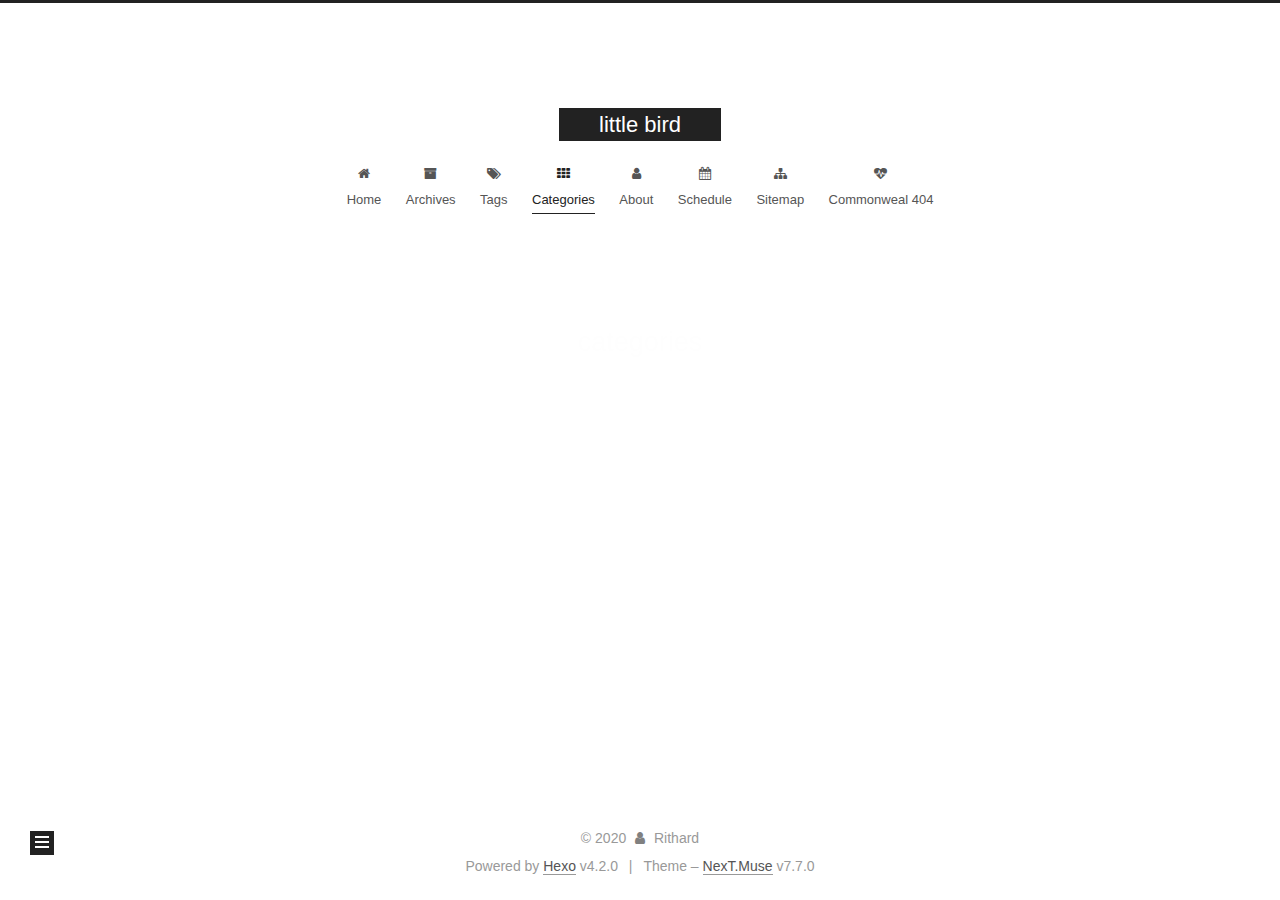
<file: categories/index.html>
<!DOCTYPE html>
<html lang="zh-Hans">
<head>
  <meta charset="UTF-8">
<meta name="viewport" content="width=device-width, initial-scale=1, maximum-scale=2">
<meta name="theme-color" content="#222">
<meta name="generator" content="Hexo 4.2.0">
  <link rel="apple-touch-icon" sizes="180x180" href="/images/apple-touch-icon-next.png">
  <link rel="icon" type="image/png" sizes="32x32" href="/images/favicon-32x32-next.png">
  <link rel="icon" type="image/png" sizes="16x16" href="/images/favicon-16x16-next.png">
  <link rel="mask-icon" href="/images/logo.svg" color="#222">

<link rel="stylesheet" href="/css/main.css">


<link rel="stylesheet" href="/lib/font-awesome/css/font-awesome.min.css">


<script id="hexo-configurations">
  var NexT = window.NexT || {};
  var CONFIG = {
    hostname: new URL('https://uinwz.github.io').hostname,
    root: '/',
    scheme: 'Muse',
    version: '7.7.0',
    exturl: false,
    sidebar: {"position":"left","display":"post","padding":18,"offset":12,"onmobile":false},
    copycode: {"enable":false,"show_result":false,"style":null},
    back2top: {"enable":true,"sidebar":false,"scrollpercent":false},
    bookmark: {"enable":false,"color":"#222","save":"auto"},
    fancybox: false,
    mediumzoom: false,
    lazyload: false,
    pangu: false,
    comments: {"style":"tabs","active":null,"storage":true,"lazyload":false,"nav":null},
    algolia: {
      appID: '',
      apiKey: '',
      indexName: '',
      hits: {"per_page":10},
      labels: {"input_placeholder":"Search for Posts","hits_empty":"We didn't find any results for the search: ${query}","hits_stats":"${hits} results found in ${time} ms"}
    },
    localsearch: {"enable":false,"trigger":"auto","top_n_per_article":1,"unescape":false,"preload":false},
    path: '',
    motion: {"enable":true,"async":false,"transition":{"post_block":"fadeIn","post_header":"slideDownIn","post_body":"slideDownIn","coll_header":"slideLeftIn","sidebar":"slideUpIn"}}
  };
</script>

  <meta property="og:type" content="website">
<meta property="og:title" content="categories">
<meta property="og:url" content="https://uinwz.github.io/categories/index.html">
<meta property="og:site_name" content="little bird">
<meta property="article:published_time" content="2020-01-03T11:21:32.000Z">
<meta property="article:modified_time" content="2020-01-03T11:21:32.878Z">
<meta property="article:author" content="Rithard">
<meta name="twitter:card" content="summary">

<link rel="canonical" href="https://uinwz.github.io/categories/">


<script id="page-configurations">
  // https://hexo.io/docs/variables.html
  CONFIG.page = {
    sidebar: "",
    isHome: false,
    isPost: false
  };
</script>

  <title>categories | little bird
  </title>
  






  <noscript>
  <style>
  .use-motion .brand,
  .use-motion .menu-item,
  .sidebar-inner,
  .use-motion .post-block,
  .use-motion .pagination,
  .use-motion .comments,
  .use-motion .post-header,
  .use-motion .post-body,
  .use-motion .collection-header { opacity: initial; }

  .use-motion .site-title,
  .use-motion .site-subtitle {
    opacity: initial;
    top: initial;
  }

  .use-motion .logo-line-before i { left: initial; }
  .use-motion .logo-line-after i { right: initial; }
  </style>
</noscript>

</head>

<body itemscope itemtype="http://schema.org/WebPage">
  <div class="container use-motion">
    <div class="headband"></div>

    <header class="header" itemscope itemtype="http://schema.org/WPHeader">
      <div class="header-inner"><div class="site-brand-container">
  <div class="site-meta">

    <div>
      <a href="/" class="brand" rel="start">
        <span class="logo-line-before"><i></i></span>
        <span class="site-title">little bird</span>
        <span class="logo-line-after"><i></i></span>
      </a>
    </div>
  </div>

  <div class="site-nav-toggle">
    <div class="toggle" aria-label="Toggle navigation bar">
      <span class="toggle-line toggle-line-first"></span>
      <span class="toggle-line toggle-line-middle"></span>
      <span class="toggle-line toggle-line-last"></span>
    </div>
  </div>
</div>


<nav class="site-nav">
  
  <ul id="menu" class="menu">
        <li class="menu-item menu-item-home">

    <a href="/" rel="section"><i class="fa fa-fw fa-home"></i>Home</a>

  </li>
        <li class="menu-item menu-item-archives">

    <a href="/archives/" rel="section"><i class="fa fa-fw fa-archive"></i>Archives</a>

  </li>
        <li class="menu-item menu-item-tags">

    <a href="/tags/" rel="section"><i class="fa fa-fw fa-tags"></i>Tags</a>

  </li>
        <li class="menu-item menu-item-categories">

    <a href="/categories/" rel="section"><i class="fa fa-fw fa-th"></i>Categories</a>

  </li>
        <li class="menu-item menu-item-about">

    <a href="/about/" rel="section"><i class="fa fa-fw fa-user"></i>About</a>

  </li>
        <li class="menu-item menu-item-schedule">

    <a href="/schedule/" rel="section"><i class="fa fa-fw fa-calendar"></i>Schedule</a>

  </li>
        <li class="menu-item menu-item-sitemap">

    <a href="/sitemap.xml" rel="section"><i class="fa fa-fw fa-sitemap"></i>Sitemap</a>

  </li>
        <li class="menu-item menu-item-commonweal">

    <a href="/404/" rel="section"><i class="fa fa-fw fa-heartbeat"></i>Commonweal 404</a>

  </li>
  </ul>

</nav>
</div>
    </header>

    
  <div class="back-to-top">
    <i class="fa fa-arrow-up"></i>
    <span>0%</span>
  </div>


    <main class="main">
      <div class="main-inner">
        <div class="content-wrap">
          
  
  

          <div class="content">
            

  <div class="posts-expand">
    
    
    
    <div class="post-block" lang="zh-Hans">
      <header class="post-header">

<h1 class="post-title" itemprop="name headline">categories
</h1>

<div class="post-meta">
  

</div>

</header>

      
      
      
      <div class="post-body">
          
      </div>
      
      
      
    </div>
    

    
    
    
  </div>


          </div>
          

<script>
  window.addEventListener('tabs:register', () => {
    let activeClass = CONFIG.comments.activeClass;
    if (CONFIG.comments.storage) {
      activeClass = localStorage.getItem('comments_active') || activeClass;
    }
    if (activeClass) {
      let activeTab = document.querySelector(`a[href="#comment-${activeClass}"]`);
      if (activeTab) {
        activeTab.click();
      }
    }
  });
  if (CONFIG.comments.storage) {
    window.addEventListener('tabs:click', event => {
      if (!event.target.matches('.tabs-comment .tab-content .tab-pane')) return;
      let commentClass = event.target.classList[1];
      localStorage.setItem('comments_active', commentClass);
    });
  }
</script>

        </div>
          
  
  <div class="toggle sidebar-toggle">
    <span class="toggle-line toggle-line-first"></span>
    <span class="toggle-line toggle-line-middle"></span>
    <span class="toggle-line toggle-line-last"></span>
  </div>

  <aside class="sidebar">
    <div class="sidebar-inner">

      <ul class="sidebar-nav motion-element">
        <li class="sidebar-nav-toc">
          Table of Contents
        </li>
        <li class="sidebar-nav-overview">
          Overview
        </li>
      </ul>

      <!--noindex-->
      <div class="post-toc-wrap sidebar-panel">
      </div>
      <!--/noindex-->

      <div class="site-overview-wrap sidebar-panel">
        <div class="site-author motion-element" itemprop="author" itemscope itemtype="http://schema.org/Person">
  <p class="site-author-name" itemprop="name">Rithard</p>
  <div class="site-description" itemprop="description"></div>
</div>
<div class="site-state-wrap motion-element">
  <nav class="site-state">
      <div class="site-state-item site-state-posts">
          <a href="/archives/">
        
          <span class="site-state-item-count">1</span>
          <span class="site-state-item-name">posts</span>
        </a>
      </div>
  </nav>
</div>
  <div class="links-of-author motion-element">
      <span class="links-of-author-item">
        <a href="https://github.com/yourname" title="GitHub → https:&#x2F;&#x2F;github.com&#x2F;yourname" rel="noopener" target="_blank"><i class="fa fa-fw fa-github"></i>GitHub</a>
      </span>
      <span class="links-of-author-item">
        <a href="mailto:yourname@gmail.com" title="E-Mail → mailto:yourname@gmail.com" rel="noopener" target="_blank"><i class="fa fa-fw fa-envelope"></i>E-Mail</a>
      </span>
      <span class="links-of-author-item">
        <a href="https://weibo.com/yourname" title="Weibo → https:&#x2F;&#x2F;weibo.com&#x2F;yourname" rel="noopener" target="_blank"><i class="fa fa-fw fa-weibo"></i>Weibo</a>
      </span>
      <span class="links-of-author-item">
        <a href="https://plus.google.com/yourname" title="Google → https:&#x2F;&#x2F;plus.google.com&#x2F;yourname" rel="noopener" target="_blank"><i class="fa fa-fw fa-google"></i>Google</a>
      </span>
      <span class="links-of-author-item">
        <a href="https://twitter.com/yourname" title="Twitter → https:&#x2F;&#x2F;twitter.com&#x2F;yourname" rel="noopener" target="_blank"><i class="fa fa-fw fa-twitter"></i>Twitter</a>
      </span>
      <span class="links-of-author-item">
        <a href="https://www.facebook.com/yourname" title="FB Page → https:&#x2F;&#x2F;www.facebook.com&#x2F;yourname" rel="noopener" target="_blank"><i class="fa fa-fw fa-facebook"></i>FB Page</a>
      </span>
      <span class="links-of-author-item">
        <a href="https://stackoverflow.com/yourname" title="StackOverflow → https:&#x2F;&#x2F;stackoverflow.com&#x2F;yourname" rel="noopener" target="_blank"><i class="fa fa-fw fa-stack-overflow"></i>StackOverflow</a>
      </span>
      <span class="links-of-author-item">
        <a href="https://youtube.com/yourname" title="YouTube → https:&#x2F;&#x2F;youtube.com&#x2F;yourname" rel="noopener" target="_blank"><i class="fa fa-fw fa-youtube"></i>YouTube</a>
      </span>
      <span class="links-of-author-item">
        <a href="https://instagram.com/yourname" title="Instagram → https:&#x2F;&#x2F;instagram.com&#x2F;yourname" rel="noopener" target="_blank"><i class="fa fa-fw fa-instagram"></i>Instagram</a>
      </span>
      <span class="links-of-author-item">
        <a href="skype:yourname?call|chat" title="Skype → skype:yourname?call|chat" rel="noopener" target="_blank"><i class="fa fa-fw fa-skype"></i>Skype</a>
      </span>
      <span class="links-of-author-item">
        <a href="/atom.xml" title="RSS → &#x2F;atom.xml"><i class="fa fa-fw fa-rss"></i>RSS</a>
      </span>
  </div>



      </div>

    </div>
  </aside>
  <div id="sidebar-dimmer"></div>


      </div>
    </main>

    <footer class="footer">
      <div class="footer-inner">
        

<div class="copyright">
  
  &copy; 
  <span itemprop="copyrightYear">2020</span>
  <span class="with-love">
    <i class="fa fa-user"></i>
  </span>
  <span class="author" itemprop="copyrightHolder">Rithard</span>
</div>
  <div class="powered-by">Powered by <a href="https://hexo.io/" class="theme-link" rel="noopener" target="_blank">Hexo</a> v4.2.0
  </div>
  <span class="post-meta-divider">|</span>
  <div class="theme-info">Theme – <a href="https://muse.theme-next.org/" class="theme-link" rel="noopener" target="_blank">NexT.Muse</a> v7.7.0
  </div>

        








      </div>
    </footer>
  </div>

  
  <script src="/lib/anime.min.js"></script>
  <script src="/lib/velocity/velocity.min.js"></script>
  <script src="/lib/velocity/velocity.ui.min.js"></script>

<script src="/js/utils.js"></script>

<script src="/js/motion.js"></script>


<script src="/js/schemes/muse.js"></script>


<script src="/js/next-boot.js"></script>




  















  

  

</body>
</html>
</file>
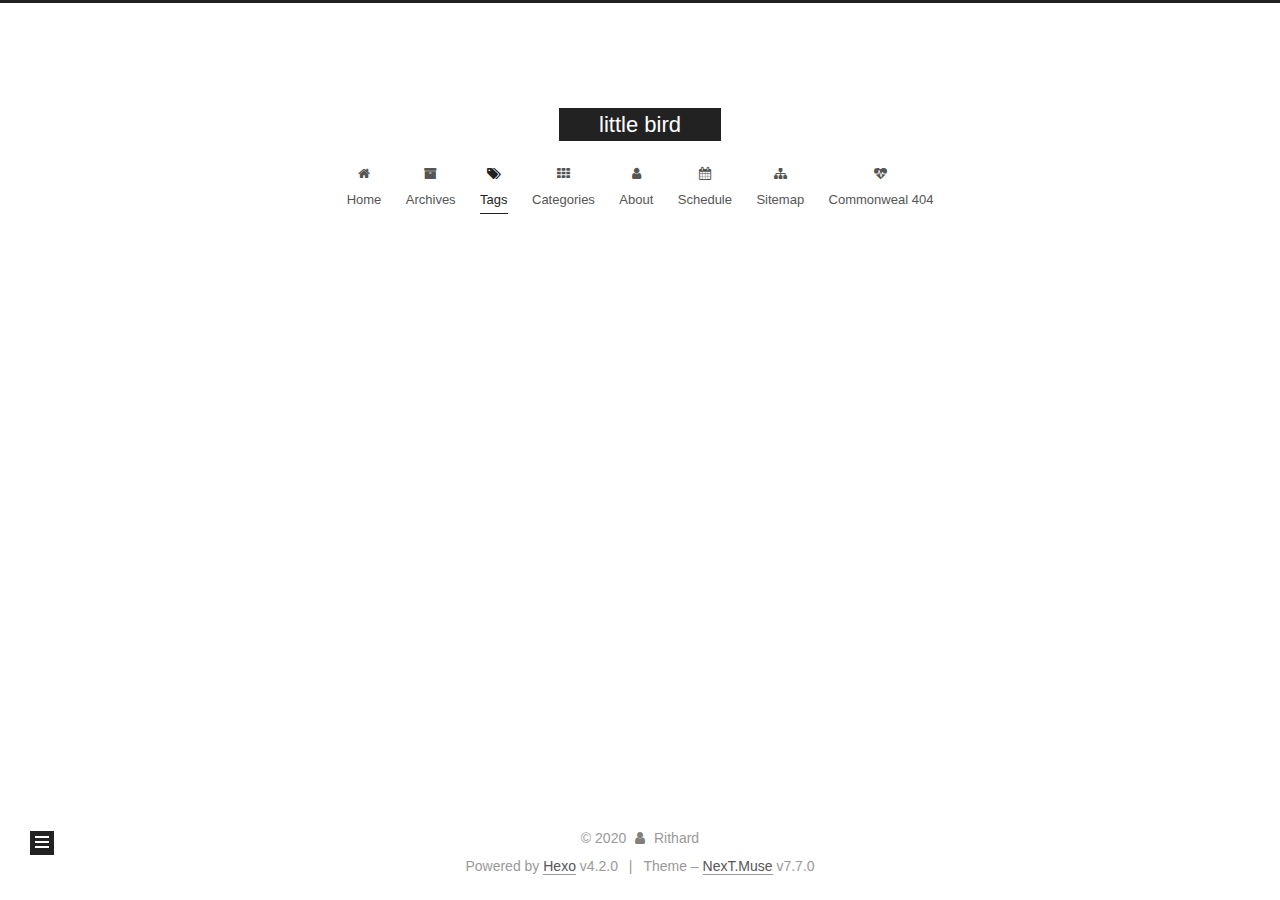
<file: tags/index.html>
<!DOCTYPE html>
<html lang="zh-Hans">
<head>
  <meta charset="UTF-8">
<meta name="viewport" content="width=device-width, initial-scale=1, maximum-scale=2">
<meta name="theme-color" content="#222">
<meta name="generator" content="Hexo 4.2.0">
  <link rel="apple-touch-icon" sizes="180x180" href="/images/apple-touch-icon-next.png">
  <link rel="icon" type="image/png" sizes="32x32" href="/images/favicon-32x32-next.png">
  <link rel="icon" type="image/png" sizes="16x16" href="/images/favicon-16x16-next.png">
  <link rel="mask-icon" href="/images/logo.svg" color="#222">

<link rel="stylesheet" href="/css/main.css">


<link rel="stylesheet" href="/lib/font-awesome/css/font-awesome.min.css">


<script id="hexo-configurations">
  var NexT = window.NexT || {};
  var CONFIG = {
    hostname: new URL('https://uinwz.github.io').hostname,
    root: '/',
    scheme: 'Muse',
    version: '7.7.0',
    exturl: false,
    sidebar: {"position":"left","display":"post","padding":18,"offset":12,"onmobile":false},
    copycode: {"enable":false,"show_result":false,"style":null},
    back2top: {"enable":true,"sidebar":false,"scrollpercent":false},
    bookmark: {"enable":false,"color":"#222","save":"auto"},
    fancybox: false,
    mediumzoom: false,
    lazyload: false,
    pangu: false,
    comments: {"style":"tabs","active":null,"storage":true,"lazyload":false,"nav":null},
    algolia: {
      appID: '',
      apiKey: '',
      indexName: '',
      hits: {"per_page":10},
      labels: {"input_placeholder":"Search for Posts","hits_empty":"We didn't find any results for the search: ${query}","hits_stats":"${hits} results found in ${time} ms"}
    },
    localsearch: {"enable":false,"trigger":"auto","top_n_per_article":1,"unescape":false,"preload":false},
    path: '',
    motion: {"enable":true,"async":false,"transition":{"post_block":"fadeIn","post_header":"slideDownIn","post_body":"slideDownIn","coll_header":"slideLeftIn","sidebar":"slideUpIn"}}
  };
</script>

  <meta property="og:type" content="website">
<meta property="og:title" content="tags">
<meta property="og:url" content="https://uinwz.github.io/tags/index.html">
<meta property="og:site_name" content="little bird">
<meta property="article:published_time" content="2020-01-03T11:21:16.000Z">
<meta property="article:modified_time" content="2020-01-03T11:21:16.822Z">
<meta property="article:author" content="Rithard">
<meta name="twitter:card" content="summary">

<link rel="canonical" href="https://uinwz.github.io/tags/">


<script id="page-configurations">
  // https://hexo.io/docs/variables.html
  CONFIG.page = {
    sidebar: "",
    isHome: false,
    isPost: false
  };
</script>

  <title>tags | little bird
  </title>
  






  <noscript>
  <style>
  .use-motion .brand,
  .use-motion .menu-item,
  .sidebar-inner,
  .use-motion .post-block,
  .use-motion .pagination,
  .use-motion .comments,
  .use-motion .post-header,
  .use-motion .post-body,
  .use-motion .collection-header { opacity: initial; }

  .use-motion .site-title,
  .use-motion .site-subtitle {
    opacity: initial;
    top: initial;
  }

  .use-motion .logo-line-before i { left: initial; }
  .use-motion .logo-line-after i { right: initial; }
  </style>
</noscript>

</head>

<body itemscope itemtype="http://schema.org/WebPage">
  <div class="container use-motion">
    <div class="headband"></div>

    <header class="header" itemscope itemtype="http://schema.org/WPHeader">
      <div class="header-inner"><div class="site-brand-container">
  <div class="site-meta">

    <div>
      <a href="/" class="brand" rel="start">
        <span class="logo-line-before"><i></i></span>
        <span class="site-title">little bird</span>
        <span class="logo-line-after"><i></i></span>
      </a>
    </div>
  </div>

  <div class="site-nav-toggle">
    <div class="toggle" aria-label="Toggle navigation bar">
      <span class="toggle-line toggle-line-first"></span>
      <span class="toggle-line toggle-line-middle"></span>
      <span class="toggle-line toggle-line-last"></span>
    </div>
  </div>
</div>


<nav class="site-nav">
  
  <ul id="menu" class="menu">
        <li class="menu-item menu-item-home">

    <a href="/" rel="section"><i class="fa fa-fw fa-home"></i>Home</a>

  </li>
        <li class="menu-item menu-item-archives">

    <a href="/archives/" rel="section"><i class="fa fa-fw fa-archive"></i>Archives</a>

  </li>
        <li class="menu-item menu-item-tags">

    <a href="/tags/" rel="section"><i class="fa fa-fw fa-tags"></i>Tags</a>

  </li>
        <li class="menu-item menu-item-categories">

    <a href="/categories/" rel="section"><i class="fa fa-fw fa-th"></i>Categories</a>

  </li>
        <li class="menu-item menu-item-about">

    <a href="/about/" rel="section"><i class="fa fa-fw fa-user"></i>About</a>

  </li>
        <li class="menu-item menu-item-schedule">

    <a href="/schedule/" rel="section"><i class="fa fa-fw fa-calendar"></i>Schedule</a>

  </li>
        <li class="menu-item menu-item-sitemap">

    <a href="/sitemap.xml" rel="section"><i class="fa fa-fw fa-sitemap"></i>Sitemap</a>

  </li>
        <li class="menu-item menu-item-commonweal">

    <a href="/404/" rel="section"><i class="fa fa-fw fa-heartbeat"></i>Commonweal 404</a>

  </li>
  </ul>

</nav>
</div>
    </header>

    
  <div class="back-to-top">
    <i class="fa fa-arrow-up"></i>
    <span>0%</span>
  </div>


    <main class="main">
      <div class="main-inner">
        <div class="content-wrap">
          
  
  

          <div class="content">
            

  <div class="posts-expand">
    
    
    
    <div class="post-block" lang="zh-Hans">
      <header class="post-header">

<h1 class="post-title" itemprop="name headline">tags
</h1>

<div class="post-meta">
  

</div>

</header>

      
      
      
      <div class="post-body">
          
      </div>
      
      
      
    </div>
    

    
    
    
  </div>


          </div>
          

<script>
  window.addEventListener('tabs:register', () => {
    let activeClass = CONFIG.comments.activeClass;
    if (CONFIG.comments.storage) {
      activeClass = localStorage.getItem('comments_active') || activeClass;
    }
    if (activeClass) {
      let activeTab = document.querySelector(`a[href="#comment-${activeClass}"]`);
      if (activeTab) {
        activeTab.click();
      }
    }
  });
  if (CONFIG.comments.storage) {
    window.addEventListener('tabs:click', event => {
      if (!event.target.matches('.tabs-comment .tab-content .tab-pane')) return;
      let commentClass = event.target.classList[1];
      localStorage.setItem('comments_active', commentClass);
    });
  }
</script>

        </div>
          
  
  <div class="toggle sidebar-toggle">
    <span class="toggle-line toggle-line-first"></span>
    <span class="toggle-line toggle-line-middle"></span>
    <span class="toggle-line toggle-line-last"></span>
  </div>

  <aside class="sidebar">
    <div class="sidebar-inner">

      <ul class="sidebar-nav motion-element">
        <li class="sidebar-nav-toc">
          Table of Contents
        </li>
        <li class="sidebar-nav-overview">
          Overview
        </li>
      </ul>

      <!--noindex-->
      <div class="post-toc-wrap sidebar-panel">
      </div>
      <!--/noindex-->

      <div class="site-overview-wrap sidebar-panel">
        <div class="site-author motion-element" itemprop="author" itemscope itemtype="http://schema.org/Person">
  <p class="site-author-name" itemprop="name">Rithard</p>
  <div class="site-description" itemprop="description"></div>
</div>
<div class="site-state-wrap motion-element">
  <nav class="site-state">
      <div class="site-state-item site-state-posts">
          <a href="/archives/">
        
          <span class="site-state-item-count">1</span>
          <span class="site-state-item-name">posts</span>
        </a>
      </div>
  </nav>
</div>
  <div class="links-of-author motion-element">
      <span class="links-of-author-item">
        <a href="https://github.com/yourname" title="GitHub → https:&#x2F;&#x2F;github.com&#x2F;yourname" rel="noopener" target="_blank"><i class="fa fa-fw fa-github"></i>GitHub</a>
      </span>
      <span class="links-of-author-item">
        <a href="mailto:yourname@gmail.com" title="E-Mail → mailto:yourname@gmail.com" rel="noopener" target="_blank"><i class="fa fa-fw fa-envelope"></i>E-Mail</a>
      </span>
      <span class="links-of-author-item">
        <a href="https://weibo.com/yourname" title="Weibo → https:&#x2F;&#x2F;weibo.com&#x2F;yourname" rel="noopener" target="_blank"><i class="fa fa-fw fa-weibo"></i>Weibo</a>
      </span>
      <span class="links-of-author-item">
        <a href="https://plus.google.com/yourname" title="Google → https:&#x2F;&#x2F;plus.google.com&#x2F;yourname" rel="noopener" target="_blank"><i class="fa fa-fw fa-google"></i>Google</a>
      </span>
      <span class="links-of-author-item">
        <a href="https://twitter.com/yourname" title="Twitter → https:&#x2F;&#x2F;twitter.com&#x2F;yourname" rel="noopener" target="_blank"><i class="fa fa-fw fa-twitter"></i>Twitter</a>
      </span>
      <span class="links-of-author-item">
        <a href="https://www.facebook.com/yourname" title="FB Page → https:&#x2F;&#x2F;www.facebook.com&#x2F;yourname" rel="noopener" target="_blank"><i class="fa fa-fw fa-facebook"></i>FB Page</a>
      </span>
      <span class="links-of-author-item">
        <a href="https://stackoverflow.com/yourname" title="StackOverflow → https:&#x2F;&#x2F;stackoverflow.com&#x2F;yourname" rel="noopener" target="_blank"><i class="fa fa-fw fa-stack-overflow"></i>StackOverflow</a>
      </span>
      <span class="links-of-author-item">
        <a href="https://youtube.com/yourname" title="YouTube → https:&#x2F;&#x2F;youtube.com&#x2F;yourname" rel="noopener" target="_blank"><i class="fa fa-fw fa-youtube"></i>YouTube</a>
      </span>
      <span class="links-of-author-item">
        <a href="https://instagram.com/yourname" title="Instagram → https:&#x2F;&#x2F;instagram.com&#x2F;yourname" rel="noopener" target="_blank"><i class="fa fa-fw fa-instagram"></i>Instagram</a>
      </span>
      <span class="links-of-author-item">
        <a href="skype:yourname?call|chat" title="Skype → skype:yourname?call|chat" rel="noopener" target="_blank"><i class="fa fa-fw fa-skype"></i>Skype</a>
      </span>
      <span class="links-of-author-item">
        <a href="/atom.xml" title="RSS → &#x2F;atom.xml"><i class="fa fa-fw fa-rss"></i>RSS</a>
      </span>
  </div>



      </div>

    </div>
  </aside>
  <div id="sidebar-dimmer"></div>


      </div>
    </main>

    <footer class="footer">
      <div class="footer-inner">
        

<div class="copyright">
  
  &copy; 
  <span itemprop="copyrightYear">2020</span>
  <span class="with-love">
    <i class="fa fa-user"></i>
  </span>
  <span class="author" itemprop="copyrightHolder">Rithard</span>
</div>
  <div class="powered-by">Powered by <a href="https://hexo.io/" class="theme-link" rel="noopener" target="_blank">Hexo</a> v4.2.0
  </div>
  <span class="post-meta-divider">|</span>
  <div class="theme-info">Theme – <a href="https://muse.theme-next.org/" class="theme-link" rel="noopener" target="_blank">NexT.Muse</a> v7.7.0
  </div>

        








      </div>
    </footer>
  </div>

  
  <script src="/lib/anime.min.js"></script>
  <script src="/lib/velocity/velocity.min.js"></script>
  <script src="/lib/velocity/velocity.ui.min.js"></script>

<script src="/js/utils.js"></script>

<script src="/js/motion.js"></script>


<script src="/js/schemes/muse.js"></script>


<script src="/js/next-boot.js"></script>




  















  

  

</body>
</html>
</file>
<file: css/main.css>
html {
  line-height: 1.15; /* 1 */
  -webkit-text-size-adjust: 100%; /* 2 */
}
body {
  margin: 0;
}
main {
  display: block;
}
h1 {
  font-size: 2em;
  margin: 0.67em 0;
}
hr {
  box-sizing: content-box; /* 1 */
  height: 0; /* 1 */
  overflow: visible; /* 2 */
}
pre {
  font-family: monospace, monospace; /* 1 */
  font-size: 1em; /* 2 */
}
a {
  background: transparent;
}
abbr[title] {
  border-bottom: none; /* 1 */
  text-decoration: underline; /* 2 */
  text-decoration: underline dotted; /* 2 */
}
b,
strong {
  font-weight: bolder;
}
code,
kbd,
samp {
  font-family: monospace, monospace; /* 1 */
  font-size: 1em; /* 2 */
}
small {
  font-size: 80%;
}
sub,
sup {
  font-size: 75%;
  line-height: 0;
  position: relative;
  vertical-align: baseline;
}
sub {
  bottom: -0.25em;
}
sup {
  top: -0.5em;
}
img {
  border-style: none;
}
button,
input,
optgroup,
select,
textarea {
  font-family: inherit; /* 1 */
  font-size: 100%; /* 1 */
  line-height: 1.15; /* 1 */
  margin: 0; /* 2 */
}
button,
input {
/* 1 */
  overflow: visible;
}
button,
select {
/* 1 */
  text-transform: none;
}
button,
[type='button'],
[type='reset'],
[type='submit'] {
  -webkit-appearance: button;
}
button::-moz-focus-inner,
[type='button']::-moz-focus-inner,
[type='reset']::-moz-focus-inner,
[type='submit']::-moz-focus-inner {
  border-style: none;
  padding: 0;
}
button:-moz-focusring,
[type='button']:-moz-focusring,
[type='reset']:-moz-focusring,
[type='submit']:-moz-focusring {
  outline: 1px dotted ButtonText;
}
fieldset {
  padding: 0.35em 0.75em 0.625em;
}
legend {
  box-sizing: border-box; /* 1 */
  color: inherit; /* 2 */
  display: table; /* 1 */
  max-width: 100%; /* 1 */
  padding: 0; /* 3 */
  white-space: normal; /* 1 */
}
progress {
  vertical-align: baseline;
}
textarea {
  overflow: auto;
}
[type='checkbox'],
[type='radio'] {
  box-sizing: border-box; /* 1 */
  padding: 0; /* 2 */
}
[type='number']::-webkit-inner-spin-button,
[type='number']::-webkit-outer-spin-button {
  height: auto;
}
[type='search'] {
  outline-offset: -2px; /* 2 */
  -webkit-appearance: textfield; /* 1 */
}
[type='search']::-webkit-search-decoration {
  -webkit-appearance: none;
}
::-webkit-file-upload-button {
  font: inherit; /* 2 */
  -webkit-appearance: button; /* 1 */
}
details {
  display: block;
}
summary {
  display: list-item;
}
template {
  display: none;
}
[hidden] {
  display: none;
}
::selection {
  background: #262a30;
  color: #fff;
}
html,
body {
  height: 100%;
}
body {
  background: #fff;
  color: #555;
  font-family: 'Lato', "PingFang SC", "Microsoft YaHei", sans-serif;
  font-size: 1em;
  line-height: 2;
}
@media (max-width: 991px) {
  body {
    padding-left: 0 !important;
    padding-right: 0 !important;
  }
}
h1,
h2,
h3,
h4,
h5,
h6 {
  font-family: 'Lato', "PingFang SC", "Microsoft YaHei", sans-serif;
  font-weight: bold;
  line-height: 1.5;
  margin: 20px 0 15px;
}
h1 {
  font-size: 1.5em;
}
h2 {
  font-size: 1.375em;
}
h3 {
  font-size: 1.25em;
}
h4 {
  font-size: 1.125em;
}
h5 {
  font-size: 1em;
}
h6 {
  font-size: 0.875em;
}
p {
  margin: 0 0 20px 0;
}
a,
span.exturl {
  border-bottom: 1px solid #999;
  color: #555;
  outline: 0;
  text-decoration: none;
  overflow-wrap: break-word;
  word-wrap: break-word;
  cursor: pointer;
}
a:hover,
span.exturl:hover {
  border-bottom-color: #222;
  color: #222;
}
iframe,
img,
video {
  display: block;
  margin-left: auto;
  margin-right: auto;
  max-width: 100%;
}
hr {
  background-color: #ddd;
  background-image: repeating-linear-gradient(-45deg, #fff, #fff 4px, transparent 4px, transparent 8px);
  border: 0;
  height: 3px;
  margin: 40px 0;
}
blockquote {
  border-left: 4px solid #ddd;
  color: #666;
  margin: 0;
  padding: 0 15px;
}
blockquote cite::before {
  content: '-';
  padding: 0 5px;
}
dt {
  font-weight: 700;
}
dd {
  margin: 0;
  padding: 0;
}
kbd {
  background-color: #f5f5f5;
  background-image: linear-gradient(#eee, #fff, #eee);
  border: 1px solid #ccc;
  border-radius: 0.2em;
  box-shadow: 0.1em 0.1em 0.2em rgba(0,0,0,0.1);
  font-family: inherit;
  padding: 0.1em 0.3em;
  white-space: nowrap;
}
.table-container {
  -webkit-overflow-scrolling: touch;
  overflow: auto;
}
table {
  border-collapse: collapse;
  border-spacing: 0;
  font-size: 0.875em;
  margin: 0 0 20px 0;
  width: 100%;
}
tbody tr:nth-of-type(odd) {
  background: #f9f9f9;
}
tbody tr:hover {
  background: #f5f5f5;
}
caption,
th,
td {
  font-weight: normal;
  padding: 8px;
  text-align: left;
  vertical-align: middle;
}
th,
td {
  border: 1px solid #ddd;
  border-bottom: 3px solid #ddd;
}
th {
  font-weight: 700;
  padding-bottom: 10px;
}
td {
  border-bottom-width: 1px;
}
.btn {
  background: #222;
  border: 2px solid #222;
  border-radius: 0;
  color: #fff;
  display: inline-block;
  font-size: 0.875em;
  line-height: 2;
  padding: 0 20px;
  text-decoration: none;
  transition-property: background-color;
  transition-delay: 0s;
  transition-duration: 0.2s;
  transition-timing-function: ease-in-out;
}
.btn:hover {
  background: #fff;
  border-color: #222;
  color: #222;
}
.btn + .btn {
  margin: 0 0 8px 8px;
}
.btn .fa-fw {
  text-align: left;
  width: 1.285714285714286em;
}
.toggle {
  line-height: 0;
}
.toggle .toggle-line {
  background: #fff;
  display: inline-block;
  height: 2px;
  left: 0;
  position: relative;
  top: 0;
  transition: all 0.4s;
  vertical-align: top;
  width: 100%;
}
.toggle .toggle-line:not(:first-child) {
  margin-top: 3px;
}
.toggle.toggle-arrow .toggle-line-first {
  left: 50%;
  top: 2px;
  transform: rotate(45deg);
  width: 50%;
}
.toggle.toggle-arrow .toggle-line-middle {
  left: 2px;
  width: 90%;
}
.toggle.toggle-arrow .toggle-line-last {
  left: 50%;
  top: -2px;
  transform: rotate(-45deg);
  width: 50%;
}
.toggle.toggle-close .toggle-line-first {
  transform: rotate(-45deg);
  top: 5px;
}
.toggle.toggle-close .toggle-line-middle {
  opacity: 0;
}
.toggle.toggle-close .toggle-line-last {
  transform: rotate(45deg);
  top: -5px;
}
.highlight,
pre {
  background: #f7f7f7;
  color: #4d4d4c;
  line-height: 1.6;
  margin: 0 auto 20px;
}
pre,
code {
  font-family: consolas, Menlo, monospace, "PingFang SC", "Microsoft YaHei";
}
code {
  background: #eee;
  border-radius: 3px;
  color: #555;
  padding: 2px 4px;
  overflow-wrap: break-word;
  word-wrap: break-word;
}
.highlight *::selection {
  background: #d6d6d6;
}
.highlight pre {
  border: 0;
  margin: 0;
  padding: 10px 0;
}
.highlight table {
  border: 0;
  margin: 0;
  width: auto;
}
.highlight td {
  border: 0;
  padding: 0;
}
.highlight figcaption {
  background: #eee;
  color: #4d4d4c;
  font-size: 0.875em;
  line-height: 1.2;
  padding: 0.5em;
}
.highlight figcaption::before,
.highlight figcaption::after {
  content: ' ';
  display: table;
}
.highlight figcaption::after {
  clear: both;
}
.highlight figcaption a {
  color: #4d4d4c;
  float: right;
}
.highlight figcaption a:hover {
  border-bottom-color: #4d4d4c;
}
.highlight .gutter {
  -moz-user-select: none;
  -ms-user-select: none;
  -webkit-user-select: none;
  user-select: none;
}
.highlight .gutter pre {
  background: #eff2f3;
  color: #869194;
  padding-left: 10px;
  padding-right: 10px;
  text-align: right;
}
.highlight .code pre {
  background: #f7f7f7;
  padding-left: 10px;
  width: 100%;
}
.gist table {
  width: auto;
}
.gist table td {
  border: 0;
}
pre {
  overflow: auto;
  padding: 10px;
}
pre code {
  background: none;
  color: #4d4d4c;
  font-size: 0.875em;
  padding: 0;
  text-shadow: none;
}
pre .deletion {
  background: #fdd;
}
pre .addition {
  background: #dfd;
}
pre .meta {
  color: #eab700;
  -moz-user-select: none;
  -ms-user-select: none;
  -webkit-user-select: none;
  user-select: none;
}
pre .comment {
  color: #8e908c;
}
pre .variable,
pre .attribute,
pre .tag,
pre .name,
pre .regexp,
pre .ruby .constant,
pre .xml .tag .title,
pre .xml .pi,
pre .xml .doctype,
pre .html .doctype,
pre .css .id,
pre .css .class,
pre .css .pseudo {
  color: #c82829;
}
pre .number,
pre .preprocessor,
pre .built_in,
pre .builtin-name,
pre .literal,
pre .params,
pre .constant,
pre .command {
  color: #f5871f;
}
pre .ruby .class .title,
pre .css .rules .attribute,
pre .string,
pre .symbol,
pre .value,
pre .inheritance,
pre .header,
pre .ruby .symbol,
pre .xml .cdata,
pre .special,
pre .formula {
  color: #718c00;
}
pre .title,
pre .css .hexcolor {
  color: #3e999f;
}
pre .function,
pre .python .decorator,
pre .python .title,
pre .ruby .function .title,
pre .ruby .title .keyword,
pre .perl .sub,
pre .javascript .title,
pre .coffeescript .title {
  color: #4271ae;
}
pre .keyword,
pre .javascript .function {
  color: #8959a8;
}
.blockquote-center {
  border-left: none;
  margin: 40px 0;
  padding: 0;
  position: relative;
  text-align: center;
}
.blockquote-center::before,
.blockquote-center::after {
  background-repeat: no-repeat;
  background-size: 22px 22px;
  content: ' ';
  display: block;
  height: 24px;
  opacity: 0.2;
  position: absolute;
  width: 100%;
}
.blockquote-center::before {
  background-image: url("../images/quote-l.svg");
  background-position: 0 -6px;
  border-top: 1px solid #ccc;
  top: -20px;
}
.blockquote-center::after {
  background-image: url("../images/quote-r.svg");
  background-position: 100% 8px;
  border-bottom: 1px solid #ccc;
  bottom: -20px;
}
.blockquote-center p,
.blockquote-center div {
  text-align: center;
}
.post-body .group-picture img {
  margin: 0 auto;
  padding: 0 3px;
}
.group-picture-row {
  margin-bottom: 6px;
  overflow: hidden;
}
.group-picture-column {
  float: left;
  margin-bottom: 10px;
}
.post-body .label {
  display: inline;
  padding: 0 2px;
}
.post-body .label.default {
  background: #f0f0f0;
}
.post-body .label.primary {
  background: #efe6f7;
}
.post-body .label.info {
  background: #e5f2f8;
}
.post-body .label.success {
  background: #e7f4e9;
}
.post-body .label.warning {
  background: #fcf6e1;
}
.post-body .label.danger {
  background: #fae8eb;
}
.post-body .tabs {
  margin-bottom: 20px;
}
.post-body .tabs,
.tabs-comment {
  display: block;
  padding-top: 10px;
  position: relative;
}
.post-body .tabs ul.nav-tabs,
.tabs-comment ul.nav-tabs {
  display: flex;
  flex-wrap: wrap;
  margin: 0;
  margin-bottom: -1px;
  padding: 0;
}
@media (max-width: 413px) {
  .post-body .tabs ul.nav-tabs,
  .tabs-comment ul.nav-tabs {
    display: block;
    margin-bottom: 5px;
  }
}
.post-body .tabs ul.nav-tabs li.tab,
.tabs-comment ul.nav-tabs li.tab {
  background: #fff;
  border-bottom: 1px solid #ddd;
  border-left: 1px solid transparent;
  border-right: 1px solid transparent;
  border-top: 3px solid transparent;
  flex-grow: 1;
  list-style-type: none;
  border-radius: 0 0 0 0;
}
@media (max-width: 413px) {
  .post-body .tabs ul.nav-tabs li.tab,
  .tabs-comment ul.nav-tabs li.tab {
    border-bottom: 1px solid transparent;
    border-left: 3px solid transparent;
    border-right: 1px solid transparent;
    border-top: 1px solid transparent;
  }
}
@media (max-width: 413px) {
  .post-body .tabs ul.nav-tabs li.tab,
  .tabs-comment ul.nav-tabs li.tab {
    border-radius: 0;
  }
}
.post-body .tabs ul.nav-tabs li.tab a,
.tabs-comment ul.nav-tabs li.tab a {
  border-bottom: initial;
  display: block;
  line-height: 1.8;
  outline: 0;
  padding: 0.25em 0.75em;
  text-align: center;
  transition-delay: 0s;
  transition-duration: 0.2s;
  transition-timing-function: ease-out;
}
.post-body .tabs ul.nav-tabs li.tab a i,
.tabs-comment ul.nav-tabs li.tab a i {
  width: 1.285714285714286em;
}
.post-body .tabs ul.nav-tabs li.tab.active,
.tabs-comment ul.nav-tabs li.tab.active {
  border-bottom: 1px solid transparent;
  border-left: 1px solid #ddd;
  border-right: 1px solid #ddd;
  border-top: 3px solid #fc6423;
}
@media (max-width: 413px) {
  .post-body .tabs ul.nav-tabs li.tab.active,
  .tabs-comment ul.nav-tabs li.tab.active {
    border-bottom: 1px solid #ddd;
    border-left: 3px solid #fc6423;
    border-right: 1px solid #ddd;
    border-top: 1px solid #ddd;
  }
}
.post-body .tabs ul.nav-tabs li.tab.active a,
.tabs-comment ul.nav-tabs li.tab.active a {
  color: #555;
  cursor: default;
}
.post-body .tabs .tab-content .tab-pane,
.tabs-comment .tab-content .tab-pane {
  border: 1px solid #ddd;
  padding: 20px 20px 0 20px;
  border-radius: 0;
}
.post-body .tabs .tab-content .tab-pane:not(.active),
.tabs-comment .tab-content .tab-pane:not(.active) {
  display: none;
}
.post-body .tabs .tab-content .tab-pane.active,
.tabs-comment .tab-content .tab-pane.active {
  display: block;
}
.post-body .tabs .tab-content .tab-pane.active:nth-of-type(1),
.tabs-comment .tab-content .tab-pane.active:nth-of-type(1) {
  border-radius: 0 0 0 0;
}
@media (max-width: 413px) {
  .post-body .tabs .tab-content .tab-pane.active:nth-of-type(1),
  .tabs-comment .tab-content .tab-pane.active:nth-of-type(1) {
    border-radius: 0;
  }
}
.post-body .note {
  border-radius: 3px;
  margin-bottom: 20px;
  padding: 15px;
  position: relative;
  border: 1px solid #eee;
  border-left-width: 5px;
}
.post-body .note h2,
.post-body .note h3,
.post-body .note h4,
.post-body .note h5,
.post-body .note h6 {
  margin-top: 0;
  border-bottom: initial;
  margin-bottom: 0;
  padding-top: 0;
}
.post-body .note p:first-child,
.post-body .note ul:first-child,
.post-body .note ol:first-child,
.post-body .note table:first-child,
.post-body .note pre:first-child,
.post-body .note blockquote:first-child,
.post-body .note img:first-child {
  margin-top: 0;
}
.post-body .note p:last-child,
.post-body .note ul:last-child,
.post-body .note ol:last-child,
.post-body .note table:last-child,
.post-body .note pre:last-child,
.post-body .note blockquote:last-child,
.post-body .note img:last-child {
  margin-bottom: 0;
}
.post-body .note.default {
  border-left-color: #777;
}
.post-body .note.default h2,
.post-body .note.default h3,
.post-body .note.default h4,
.post-body .note.default h5,
.post-body .note.default h6 {
  color: #777;
}
.post-body .note.primary {
  border-left-color: #6f42c1;
}
.post-body .note.primary h2,
.post-body .note.primary h3,
.post-body .note.primary h4,
.post-body .note.primary h5,
.post-body .note.primary h6 {
  color: #6f42c1;
}
.post-body .note.info {
  border-left-color: #428bca;
}
.post-body .note.info h2,
.post-body .note.info h3,
.post-body .note.info h4,
.post-body .note.info h5,
.post-body .note.info h6 {
  color: #428bca;
}
.post-body .note.success {
  border-left-color: #5cb85c;
}
.post-body .note.success h2,
.post-body .note.success h3,
.post-body .note.success h4,
.post-body .note.success h5,
.post-body .note.success h6 {
  color: #5cb85c;
}
.post-body .note.warning {
  border-left-color: #f0ad4e;
}
.post-body .note.warning h2,
.post-body .note.warning h3,
.post-body .note.warning h4,
.post-body .note.warning h5,
.post-body .note.warning h6 {
  color: #f0ad4e;
}
.post-body .note.danger {
  border-left-color: #d9534f;
}
.post-body .note.danger h2,
.post-body .note.danger h3,
.post-body .note.danger h4,
.post-body .note.danger h5,
.post-body .note.danger h6 {
  color: #d9534f;
}
.pagination .prev,
.pagination .next,
.pagination .page-number,
.pagination .space {
  display: inline-block;
  margin: 0 10px;
  padding: 0 11px;
  position: relative;
  top: -1px;
}
@media (max-width: 767px) {
  .pagination .prev,
  .pagination .next,
  .pagination .page-number,
  .pagination .space {
    margin: 0 5px;
  }
}
.pagination {
  border-top: 1px solid #eee;
  margin: 120px 0 0;
  text-align: center;
}
.pagination .prev,
.pagination .next,
.pagination .page-number {
  border-bottom: 0;
  border-top: 1px solid #eee;
  transition-property: border-color;
  transition-delay: 0s;
  transition-duration: 0.2s;
  transition-timing-function: ease-in-out;
}
.pagination .prev:hover,
.pagination .next:hover,
.pagination .page-number:hover {
  border-top-color: #222;
}
.pagination .space {
  margin: 0;
  padding: 0;
}
.pagination .prev {
  margin-left: 0;
}
.pagination .next {
  margin-right: 0;
}
.pagination .page-number.current {
  background: #ccc;
  border-top-color: #ccc;
  color: #fff;
}
@media (max-width: 767px) {
  .pagination {
    border-top: none;
  }
  .pagination .prev,
  .pagination .next,
  .pagination .page-number {
    border-bottom: 1px solid #eee;
    border-top: 0;
    margin-bottom: 10px;
    padding: 0 10px;
  }
  .pagination .prev:hover,
  .pagination .next:hover,
  .pagination .page-number:hover {
    border-bottom-color: #222;
  }
}
.comments {
  margin: 60px 20px 0;
  overflow: hidden;
}
.comment-button-group {
  display: flex;
  flex-wrap: wrap-reverse;
  justify-content: center;
  margin: 1em 0;
}
.comment-button-group .comment-button {
  margin: 0.1em 0.2em;
}
.comment-button-group .comment-button.active {
  background: #fff;
  border-color: #222;
  color: #222;
}
.comment-position {
  display: none;
}
.comment-position.active {
  display: block;
}
.tabs-comment {
  background: #fff;
  margin-top: 4em;
  padding-top: 0;
}
.tabs-comment .comments {
  border: 0;
  box-shadow: none;
  margin-top: 0;
  padding-top: 0;
}
.container {
  min-height: 100%;
  position: relative;
}
.main-inner {
  margin: 0 auto;
  width: 700px;
}
@media (min-width: 1200px) {
  .main-inner {
    width: 800px;
  }
}
@media (min-width: 1600px) {
  .main-inner {
    width: 900px;
  }
}
.header {
  background: transparent;
}
.header-inner {
  margin: 0 auto;
  position: relative;
  width: 700px;
}
@media (min-width: 1200px) {
  .header-inner {
    width: 800px;
  }
}
@media (min-width: 1600px) {
  .header-inner {
    width: 900px;
  }
}
.headband {
  background: #222;
  height: 3px;
}
.site-meta {
  margin: 0;
  text-align: center;
}
@media (max-width: 767px) {
  .site-meta {
    text-align: center;
  }
}
.brand {
  background: #222;
  border-bottom: none;
  color: #fff;
  display: inline-block;
  line-height: 1.375em;
  padding: 0 40px;
  position: relative;
}
.brand:hover {
  color: #fff;
}
.site-title {
  display: inline-block;
  font-family: 'Lato', "PingFang SC", "Microsoft YaHei", sans-serif;
  font-size: 1.375em;
  font-weight: normal;
  line-height: 1.5;
  vertical-align: top;
}
.site-subtitle {
  color: #999;
  font-size: 0.8125em;
  margin-top: 10px;
}
.use-motion .brand {
  opacity: 0;
}
.use-motion .site-title,
.use-motion .site-subtitle,
.use-motion .custom-logo-image {
  opacity: 0;
  position: relative;
  top: -10px;
}
.site-nav-toggle {
  display: none;
  left: 10px;
  position: absolute;
}
@media (max-width: 767px) {
  .site-nav-toggle {
    display: block;
  }
}
.site-nav-toggle .toggle {
  background: transparent;
  border: 0;
  margin-top: 2px;
  padding: 10px;
  width: 22px;
}
.site-nav-toggle .toggle .toggle-line {
  background: #555;
  border-radius: 1px;
}
.site-nav {
  display: block;
}
@media (max-width: 767px) {
  .site-nav {
    clear: both;
    display: none;
  }
}
.site-nav.site-nav-on {
  display: block;
}
.menu {
  margin-top: 20px;
  padding-left: 0;
  text-align: center;
}
.menu-item {
  display: inline-block;
  list-style: none;
  margin: 0 10px;
}
@media (max-width: 767px) {
  .menu-item {
    margin-top: 10px;
  }
}
.menu-item a,
.menu-item span.exturl {
  border-bottom: 0;
  display: block;
  font-size: 0.8125em;
  transition-property: border-color;
  transition-delay: 0s;
  transition-duration: 0.2s;
  transition-timing-function: ease-in-out;
}
@media (hover: none) {
  .menu-item a:hover,
  .menu-item span.exturl:hover {
    border-bottom-color: transparent !important;
  }
}
.menu-item .fa {
  margin-right: 8px;
}
.menu-item .badge {
  display: inline-block;
  font-weight: 700;
  line-height: 1;
  margin-left: 0.35em;
  margin-top: 0.35em;
  text-align: center;
  white-space: nowrap;
}
@media (max-width: 767px) {
  .menu-item .badge {
    float: right;
    margin-left: 0;
  }
}
.use-motion .menu-item {
  opacity: 0;
}
.sidebar {
  background: #222;
  bottom: 0;
  box-shadow: inset 0 2px 6px #000;
  position: fixed;
  top: 0;
  z-index: 1200;
}
.sidebar a,
.sidebar span.exturl {
  border-bottom-color: #555;
  color: #999;
}
.sidebar a:hover,
.sidebar span.exturl:hover {
  border-bottom-color: #eee;
  color: #eee;
}
@media (max-width: 991px) {
  .sidebar {
    display: none;
  }
}
.sidebar-inner {
  color: #999;
  padding: 18px 10px;
  text-align: center;
}
.site-overview-wrap {
  overflow-x: hidden;
  overflow-y: auto;
}
.cc-license {
  margin-top: 10px;
  text-align: center;
}
.cc-license .cc-opacity {
  border-bottom: none;
  opacity: 0.7;
}
.cc-license .cc-opacity:hover {
  opacity: 0.9;
}
.cc-license img {
  display: inline-block;
}
.site-author-image {
  border: 2px solid #333;
  display: block;
  height: auto;
  margin: 0 auto;
  max-width: 96px;
  padding: 2px;
}
.site-author-name {
  color: #f5f5f5;
  font-weight: normal;
  margin: 5px 0 0;
  text-align: center;
}
.site-description {
  color: #999;
  font-size: 1em;
  margin-top: 5px;
  text-align: center;
}
.links-of-author {
  margin-top: 15px;
}
.links-of-author a,
.links-of-author span.exturl {
  border-bottom-color: #555;
  display: inline-block;
  font-size: 0.8125em;
  margin-bottom: 10px;
  margin-right: 10px;
  vertical-align: middle;
}
.links-of-author a::before,
.links-of-author span.exturl::before {
  background: #aa5e2d;
  border-radius: 50%;
  content: ' ';
  display: inline-block;
  height: 4px;
  margin-right: 3px;
  vertical-align: middle;
  width: 4px;
}
.sidebar-button {
  margin-top: 15px;
}
.sidebar-button a {
  border: 1px solid #fc6423;
  border-radius: 4px;
  color: #fc6423;
  display: inline-block;
  padding: 0 15px;
}
.sidebar-button a .fa {
  margin-right: 5px;
}
.sidebar-button a:hover {
  background: #fc6423;
  border: 1px solid #fc6423;
  color: #fff;
}
.sidebar-button a:hover .fa {
  color: #fff;
}
.links-of-blogroll {
  font-size: 0.8125em;
  margin-top: 10px;
}
.links-of-blogroll-title {
  font-size: 0.875em;
  font-weight: 600;
  margin-top: 0;
}
.links-of-blogroll-list {
  list-style: none;
  margin: 0;
  padding: 0;
}
.links-of-blogroll-item {
  padding: 2px 10px;
}
.links-of-blogroll-item a,
.links-of-blogroll-item span.exturl {
  box-sizing: border-box;
  display: inline-block;
  max-width: 280px;
  overflow: hidden;
  text-overflow: ellipsis;
  white-space: nowrap;
}
#sidebar-dimmer {
  display: none;
}
@media (max-width: 767px) {
  #sidebar-dimmer {
    background: #000;
    display: block;
    height: 100%;
    left: 100%;
    opacity: 0;
    position: fixed;
    top: 0;
    width: 100%;
    z-index: 1100;
  }
  .sidebar-active + #sidebar-dimmer {
    opacity: 0.7;
    transform: translateX(-100%);
    transition: opacity 0.5s;
  }
}
.sidebar-nav {
  margin: 0;
  padding-bottom: 20px;
  padding-left: 0;
}
.sidebar-nav li {
  border-bottom: 1px solid transparent;
  color: #555;
  cursor: pointer;
  display: inline-block;
  font-size: 0.875em;
}
.sidebar-nav li.sidebar-nav-overview {
  margin-left: 10px;
}
.sidebar-nav li:hover {
  color: #f5f5f5;
}
.sidebar-nav .sidebar-nav-active {
  border-bottom-color: #87daff;
  color: #87daff;
}
.sidebar-nav .sidebar-nav-active:hover {
  color: #87daff;
}
.sidebar-panel {
  display: none;
}
.sidebar-panel-active {
  display: block;
}
.sidebar-toggle {
  background: #222;
  bottom: 45px;
  cursor: pointer;
  height: 14px;
  left: 30px;
  padding: 5px;
  position: fixed;
  width: 14px;
  z-index: 1300;
}
@media (max-width: 991px) {
  .sidebar-toggle {
    left: 20px;
    opacity: 0.8;
    display: none;
  }
}
.sidebar-toggle:hover .toggle-line {
  background: #87daff;
}
.post-toc-wrap {
  overflow-x: hidden;
  overflow-y: auto;
}
.post-toc {
  font-size: 0.875em;
}
.post-toc ol {
  list-style: none;
  margin: 0;
  padding: 0 2px 5px 10px;
  text-align: left;
}
.post-toc ol > ol {
  padding-left: 0;
}
.post-toc ol a {
  border-bottom-color: #555;
  color: #999;
  transition-property: all;
  transition-delay: 0s;
  transition-duration: 0.2s;
  transition-timing-function: ease-in-out;
}
.post-toc ol a:hover {
  border-bottom-color: #ccc;
  color: #ccc;
}
.post-toc .nav-item {
  line-height: 1.8;
  overflow: hidden;
  text-overflow: ellipsis;
  white-space: nowrap;
}
.post-toc .nav .nav-child {
  display: none;
}
.post-toc .nav .active > .nav-child {
  display: block;
}
.post-toc .nav .active-current > .nav-child {
  display: block;
}
.post-toc .nav .active-current > .nav-child > .nav-item {
  display: block;
}
.post-toc .nav .active > a {
  border-bottom-color: #87daff;
  color: #87daff;
}
.post-toc .nav .active-current > a {
  color: #87daff;
}
.post-toc .nav .active-current > a:hover {
  color: #87daff;
}
.site-state {
  display: flex;
  justify-content: center;
  line-height: 1.4;
  margin-top: 10px;
  overflow: hidden;
  text-align: center;
  white-space: nowrap;
}
.site-state-item {
  padding: 0 15px;
}
.site-state-item:not(:first-child) {
  border-left: 1px solid #333;
}
.site-state-item a {
  border-bottom: none;
}
.site-state-item-count {
  color: inherit;
  display: block;
  font-size: 1.25em;
  font-weight: 600;
  text-align: center;
}
.site-state-item-name {
  color: inherit;
  font-size: 0.875em;
}
.footer {
  color: #999;
  font-size: 0.875em;
  padding: 20px 0;
}
.footer.footer-fixed {
  bottom: 0;
  left: 0;
  position: absolute;
  right: 0;
}
.footer-inner {
  box-sizing: border-box;
  margin: 0 auto;
  text-align: center;
  width: 700px;
}
@media (min-width: 1200px) {
  .footer-inner {
    width: 800px;
  }
}
@media (min-width: 1600px) {
  .footer-inner {
    width: 900px;
  }
}
.with-love {
  color: #808080;
  display: inline-block;
  margin: 0 5px;
}
.powered-by,
.theme-info {
  display: inline-block;
}
@-moz-keyframes iconAnimate {
  0%, 100% {
    transform: scale(1);
  }
  10%, 30% {
    transform: scale(0.9);
  }
  20%, 40%, 60%, 80% {
    transform: scale(1.1);
  }
  50%, 70% {
    transform: scale(1.1);
  }
}
@-webkit-keyframes iconAnimate {
  0%, 100% {
    transform: scale(1);
  }
  10%, 30% {
    transform: scale(0.9);
  }
  20%, 40%, 60%, 80% {
    transform: scale(1.1);
  }
  50%, 70% {
    transform: scale(1.1);
  }
}
@-o-keyframes iconAnimate {
  0%, 100% {
    transform: scale(1);
  }
  10%, 30% {
    transform: scale(0.9);
  }
  20%, 40%, 60%, 80% {
    transform: scale(1.1);
  }
  50%, 70% {
    transform: scale(1.1);
  }
}
@keyframes iconAnimate {
  0%, 100% {
    transform: scale(1);
  }
  10%, 30% {
    transform: scale(0.9);
  }
  20%, 40%, 60%, 80% {
    transform: scale(1.1);
  }
  50%, 70% {
    transform: scale(1.1);
  }
}
.back-to-top {
  background: #222;
  bottom: -100px;
  box-sizing: border-box;
  color: #fff;
  cursor: pointer;
  font-size: 12px;
  left: 30px;
  opacity: 1;
  padding: 0 6px;
  position: fixed;
  text-align: center;
  transition-property: bottom;
  z-index: 1300;
  transition-delay: 0s;
  transition-duration: 0.2s;
  transition-timing-function: ease-in-out;
  width: 24px;
}
.back-to-top span {
  display: none;
}
.back-to-top:hover {
  color: #87daff;
}
.back-to-top.back-to-top-on {
  bottom: 19px;
}
@media (max-width: 991px) {
  .back-to-top {
    left: 20px;
    opacity: 0.8;
  }
}
.post-body {
  font-family: 'Lato', "PingFang SC", "Microsoft YaHei", sans-serif;
  overflow-wrap: break-word;
  word-wrap: break-word;
}
@media (min-width: 1200px) {
  .post-body {
    font-size: 1.125em;
  }
}
.post-body span.exturl .fa {
  font-size: 0.875em;
  margin-left: 4px;
}
.post-body .image-caption,
.post-body .figure .caption {
  color: #999;
  font-size: 0.875em;
  font-weight: bold;
  line-height: 1;
  margin: -20px auto 15px;
  text-align: center;
}
.post-sticky-flag {
  display: inline-block;
  transform: rotate(30deg);
}
.post-button {
  margin-top: 40px;
  text-align: center;
}
.use-motion .post-block,
.use-motion .pagination,
.use-motion .comments {
  opacity: 0;
}
.use-motion .post-header {
  opacity: 0;
}
.use-motion .post-body {
  opacity: 0;
}
.use-motion .collection-header {
  opacity: 0;
}
.posts-collapse {
  margin-left: 55px;
  position: relative;
}
@media (max-width: 767px) {
  .posts-collapse {
    margin-left: 20px;
    margin-right: 20px;
  }
}
.posts-collapse .collection-title {
  font-size: 1.125em;
  position: relative;
}
.posts-collapse .collection-title::before {
  background: #999;
  border: 1px solid #fff;
  border-radius: 50%;
  content: ' ';
  height: 10px;
  left: 0;
  margin-left: -6px;
  margin-top: -4px;
  position: absolute;
  top: 50%;
  width: 10px;
}
.posts-collapse .collection-year {
  margin: 60px 0;
  position: relative;
}
.posts-collapse .collection-year::before {
  background: #bbb;
  border-radius: 50%;
  content: ' ';
  height: 8px;
  left: 0;
  margin-left: -4px;
  margin-top: -4px;
  position: absolute;
  top: 50%;
  width: 8px;
}
.posts-collapse .collection-header {
  display: inline-block;
  margin: 0 0 0 20px;
}
.posts-collapse .collection-header small {
  color: #bbb;
  margin-left: 5px;
}
.posts-collapse .post-header {
  border-bottom: 1px dashed #ccc;
  margin: 30px 0;
  padding-left: 15px;
  position: relative;
  transition-property: border;
  transition-delay: 0s;
  transition-duration: 0.2s;
  transition-timing-function: ease-in-out;
}
.posts-collapse .post-header::before {
  background: #bbb;
  border: 1px solid #fff;
  border-radius: 50%;
  content: ' ';
  height: 6px;
  left: 0;
  margin-left: -4px;
  position: absolute;
  top: 0.75em;
  transition-property: background;
  width: 6px;
  transition-delay: 0s;
  transition-duration: 0.2s;
  transition-timing-function: ease-in-out;
}
.posts-collapse .post-header:hover {
  border-bottom-color: #666;
}
.posts-collapse .post-header:hover::before {
  background: #222;
}
.posts-collapse .post-meta {
  display: inline;
  font-size: 0.75em;
  margin-right: 10px;
}
.posts-collapse .post-title {
  display: inline;
  font-size: 1em;
  font-weight: normal;
  margin-bottom: 0;
  margin-top: 0;
}
.posts-collapse .post-title a,
.posts-collapse .post-title span.exturl {
  border-bottom: none;
  color: #666;
}
.posts-collapse::before {
  background: #f5f5f5;
  content: ' ';
  height: 100%;
  left: 0;
  margin-left: -2px;
  position: absolute;
  top: 1.25em;
  width: 4px;
}
.posts-collapse .fa-external-link {
  font-size: 0.875em;
  margin-left: 5px;
}
.post-eof {
  background: #ccc;
  height: 1px;
  margin: 80px auto 60px;
  text-align: center;
  width: 8%;
}
.post-block:last-child .post-eof {
  display: none;
}
.posts-expand {
  padding-top: 40px;
}
@media (max-width: 767px) {
  .posts-expand {
    margin: 0 20px;
  }
}
@media (min-width: 992px) {
  .post-body {
    text-align: justify;
  }
}
@media (max-width: 991px) {
  .post-body {
    text-align: justify;
  }
}
.post-body h1,
.post-body h2,
.post-body h3,
.post-body h4,
.post-body h5,
.post-body h6 {
  padding-top: 10px;
}
.post-body h1 .header-anchor,
.post-body h2 .header-anchor,
.post-body h3 .header-anchor,
.post-body h4 .header-anchor,
.post-body h5 .header-anchor,
.post-body h6 .header-anchor {
  border-bottom-style: none;
  color: #ccc;
  float: right;
  margin-left: 10px;
  visibility: hidden;
}
.post-body h1 .header-anchor:hover,
.post-body h2 .header-anchor:hover,
.post-body h3 .header-anchor:hover,
.post-body h4 .header-anchor:hover,
.post-body h5 .header-anchor:hover,
.post-body h6 .header-anchor:hover {
  color: inherit;
}
.post-body h1:hover .header-anchor,
.post-body h2:hover .header-anchor,
.post-body h3:hover .header-anchor,
.post-body h4:hover .header-anchor,
.post-body h5:hover .header-anchor,
.post-body h6:hover .header-anchor {
  visibility: visible;
}
.post-body iframe,
.post-body img,
.post-body video {
  margin-bottom: 20px;
}
.post-body .video-container {
  height: 0;
  margin-bottom: 20px;
  overflow: hidden;
  padding-top: 75%;
  position: relative;
  width: 100%;
}
.post-body .video-container iframe,
.post-body .video-container object,
.post-body .video-container embed {
  height: 100%;
  left: 0;
  margin: 0;
  position: absolute;
  top: 0;
  width: 100%;
}
.post-gallery {
  align-items: center;
  display: grid;
  grid-gap: 10px;
  grid-template-columns: 1fr 1fr 1fr;
  margin-bottom: 20px;
}
@media (max-width: 767px) {
  .post-gallery {
    grid-template-columns: 1fr 1fr;
  }
}
.post-gallery a {
  border: 0;
}
.post-gallery img {
  margin: 0;
}
.posts-expand .post-header {
  font-size: 1.125em;
}
.posts-expand .post-title {
  font-weight: 400;
  margin: initial;
  text-align: center;
  overflow-wrap: break-word;
  word-wrap: break-word;
}
.posts-expand .post-title-link {
  border-bottom: none;
  color: #555;
  display: inline-block;
  position: relative;
  vertical-align: top;
}
.posts-expand .post-title-link::before {
  background: #000;
  bottom: 0;
  content: '';
  height: 2px;
  left: 0;
  position: absolute;
  transform: scaleX(0);
  visibility: hidden;
  width: 100%;
  transition-delay: 0s;
  transition-duration: 0.2s;
  transition-timing-function: ease-in-out;
}
.posts-expand .post-title-link:hover::before {
  transform: scaleX(1);
  visibility: visible;
}
.posts-expand .post-title-link .fa {
  font-size: 0.875em;
  margin-left: 5px;
}
.posts-expand .post-meta {
  color: #999;
  font-family: 'Lato', "PingFang SC", "Microsoft YaHei", sans-serif;
  font-size: 0.75em;
  margin: 3px 0 60px 0;
  text-align: center;
}
.posts-expand .post-meta .post-description {
  font-size: 0.875em;
  margin-top: 2px;
}
.posts-expand .post-meta time {
  border-bottom: 1px dashed #999;
  cursor: pointer;
}
.post-meta .post-meta-item + .post-meta-item::before {
  content: '|';
  margin: 0 0.5em;
}
.post-meta-divider {
  margin: 0 0.5em;
}
.post-meta-item-icon {
  margin-right: 3px;
}
@media (max-width: 991px) {
  .post-meta-item-icon {
    display: inline-block;
  }
}
@media (max-width: 991px) {
  .post-meta-item-text {
    display: none;
  }
}
.post-nav {
  border-top: 1px solid #eee;
  display: flex;
  justify-content: space-between;
  margin-top: 15px;
  padding-top: 10px;
}
.post-nav-item {
  flex: 1;
}
.post-nav-item a {
  border-bottom: none;
  display: block;
  font-size: 0.875em;
  line-height: 1.6;
  position: relative;
}
.post-nav-item a:hover {
  border-bottom: none;
  color: #222;
}
.post-nav-item a:active {
  top: 2px;
}
.post-nav-item .fa {
  font-size: 0.75em;
}
.post-nav-item:first-child {
  margin-right: 15px;
}
.post-nav-item:first-child a {
  padding-left: 5px;
}
.post-nav-item:first-child .fa {
  margin-right: 5px;
}
.post-nav-item:last-child {
  margin-left: 15px;
  text-align: right;
}
.post-nav-item:last-child a {
  padding-right: 5px;
}
.post-nav-item:last-child .fa {
  margin-left: 5px;
}
.rtl.post-body p,
.rtl.post-body a,
.rtl.post-body h1,
.rtl.post-body h2,
.rtl.post-body h3,
.rtl.post-body h4,
.rtl.post-body h5,
.rtl.post-body h6,
.rtl.post-body li,
.rtl.post-body ul,
.rtl.post-body ol {
  direction: rtl;
  font-family: UKIJ Ekran;
}
.rtl.post-title {
  font-family: UKIJ Ekran;
}
.post-tags {
  margin-top: 40px;
  text-align: center;
}
.post-tags a {
  display: inline-block;
  font-size: 0.8125em;
}
.post-tags a:not(:last-child) {
  margin-right: 10px;
}
.post-widgets {
  border-top: 1px solid #eee;
  margin-top: 15px;
  text-align: center;
}
.wp_rating {
  height: 20px;
  line-height: 20px;
  margin-top: 10px;
  padding-top: 6px;
  text-align: center;
}
.social-like {
  display: flex;
  font-size: 0.875em;
  justify-content: center;
  text-align: center;
}
.reward-container {
  margin: 20px auto;
  padding: 10px 0;
  text-align: center;
  width: 90%;
}
.reward-container button {
  background: #ff2a2a;
  border: 0;
  border-radius: 5px;
  color: #fff;
  cursor: pointer;
  line-height: 2;
  outline: 0;
  padding: 0 15px;
  vertical-align: text-top;
}
.reward-container button:hover {
  background: #f55;
}
#qr {
  padding-top: 20px;
}
#qr a {
  border: 0;
}
#qr img {
  display: inline-block;
  margin: 0.8em 2em 0 2em;
  max-width: 100%;
  width: 180px;
}
#qr p {
  text-align: center;
}
.category-all-page .category-all-title {
  text-align: center;
}
.category-all-page .category-all {
  margin-top: 20px;
}
.category-all-page .category-list {
  list-style: none;
  margin: 0;
  padding: 0;
}
.category-all-page .category-list-item {
  margin: 5px 10px;
}
.category-all-page .category-list-count {
  color: #bbb;
}
.category-all-page .category-list-count::before {
  content: ' (';
  display: inline;
}
.category-all-page .category-list-count::after {
  content: ') ';
  display: inline;
}
.category-all-page .category-list-child {
  padding-left: 10px;
}
.event-list {
  padding: 0;
}
.event-list hr {
  background: #222;
  margin: 20px 0 45px 0;
}
.event-list hr::after {
  background: #222;
  color: #fff;
  content: 'NOW';
  display: inline-block;
  font-weight: bold;
  padding: 0 5px;
  text-align: right;
}
.event-list .event {
  background: #222;
  margin: 20px 0;
  min-height: 40px;
  padding: 15px 0 15px 10px;
}
.event-list .event .event-summary {
  color: #fff;
  margin: 0;
  padding-bottom: 3px;
}
.event-list .event .event-summary::before {
  animation: dot-flash 1s alternate infinite ease-in-out;
  color: #fff;
  content: '\f111';
  display: inline-block;
  font-family: 'FontAwesome';
  font-size: 10px;
  margin-right: 25px;
  vertical-align: middle;
}
.event-list .event .event-relative-time {
  color: #bbb;
  display: inline-block;
  font-size: 12px;
  font-weight: 400;
  padding-left: 12px;
}
.event-list .event .event-details {
  color: #fff;
  display: block;
  line-height: 18px;
  margin-left: 56px;
  padding-bottom: 6px;
  padding-top: 3px;
  text-indent: -24px;
}
.event-list .event .event-details::before {
  color: #fff;
  display: inline-block;
  font-family: 'FontAwesome';
  margin-right: 9px;
  text-align: center;
  text-indent: 0;
  width: 14px;
}
.event-list .event .event-details.event-location::before {
  content: '\f041';
}
.event-list .event .event-details.event-duration::before {
  content: '\f017';
}
.event-list .event-past {
  background: #f5f5f5;
}
.event-list .event-past .event-summary,
.event-list .event-past .event-details {
  color: #bbb;
  opacity: 0.9;
}
.event-list .event-past .event-summary::before,
.event-list .event-past .event-details::before {
  animation: none;
  color: #bbb;
}
@-moz-keyframes dot-flash {
  from {
    opacity: 1;
    transform: scale(1);
  }
  to {
    opacity: 0;
    transform: scale(0.8);
  }
}
@-webkit-keyframes dot-flash {
  from {
    opacity: 1;
    transform: scale(1);
  }
  to {
    opacity: 0;
    transform: scale(0.8);
  }
}
@-o-keyframes dot-flash {
  from {
    opacity: 1;
    transform: scale(1);
  }
  to {
    opacity: 0;
    transform: scale(0.8);
  }
}
@keyframes dot-flash {
  from {
    opacity: 1;
    transform: scale(1);
  }
  to {
    opacity: 0;
    transform: scale(0.8);
  }
}
ul.breadcrumb {
  font-size: 0.75em;
  list-style: none;
  margin: 1em 0;
  padding: 0 2em;
  text-align: center;
}
ul.breadcrumb li {
  display: inline;
}
ul.breadcrumb li + li::before {
  content: '/\00a0';
  font-weight: normal;
  padding: 0.5em;
}
ul.breadcrumb li + li:last-child {
  font-weight: bold;
}
.tag-cloud {
  text-align: center;
}
.tag-cloud a {
  display: inline-block;
  margin: 10px;
}
.tag-cloud a:hover {
  color: #222 !important;
}
@media (max-width: 767px) {
  .header-inner,
  .main-inner,
  .footer-inner {
    width: auto;
  }
}
.header-inner {
  padding-top: 100px;
}
@media (max-width: 767px) {
  .header-inner {
    padding-top: 50px;
  }
}
.main-inner {
  padding-bottom: 60px;
}
.content {
  padding-top: 70px;
}
@media (max-width: 767px) {
  .content {
    padding-top: 35px;
  }
}
embed {
  display: block;
  margin: 0 auto 25px auto;
}
.custom-logo .site-meta-headline {
  text-align: center;
}
.custom-logo .brand {
  background: none;
}
.custom-logo .site-title {
  color: #222;
  margin: 10px auto 0;
}
.custom-logo .site-title a {
  border: 0;
}
.custom-logo-image {
  background: #fff;
  margin: 0 auto;
  max-width: 150px;
  padding: 5px;
}
@media (max-width: 767px) {
  .site-nav {
    background: #fff;
    border-bottom: 1px solid #ddd;
    border-top: 1px solid #ddd;
    left: 0;
    margin: 0;
    padding: 0;
    width: 100%;
  }
}
.site-nav-toggle {
  top: 50px;
}
@media (max-width: 767px) {
  .menu {
    text-align: left;
  }
}
.menu-item-active a,
.menu .menu-item a:hover,
.menu .menu-item span.exturl:hover {
  border-bottom: 1px solid #222 !important;
  color: #222;
}
@media (max-width: 767px) {
  .menu-item-active a,
  .menu .menu-item a:hover,
  .menu .menu-item span.exturl:hover {
    border-bottom: 1px dotted #ddd !important;
  }
}
@media (max-width: 767px) {
  .menu .menu-item {
    display: block;
    margin: 0 10px;
    vertical-align: top;
  }
}
.menu .menu-item a,
.menu .menu-item span.exturl {
  border-bottom: 1px solid transparent;
}
@media (max-width: 767px) {
  .menu .menu-item a,
  .menu .menu-item span.exturl {
    padding: 5px 10px;
  }
}
@media (min-width: 768px) and (max-width: 991px) {
  .menu .menu-item .fa {
    display: block;
    line-height: 2;
    margin-right: 0;
    width: 100%;
  }
}
@media (min-width: 992px) {
  .menu .menu-item .fa {
    display: block;
    line-height: 2;
    margin-right: 0;
    width: 100%;
  }
}
.menu .menu-item .badge {
  background: #eee;
  padding: 1px 4px;
}
.sub-menu {
  margin: 10px 0;
}
.sub-menu .menu-item {
  display: inline-block;
}
.sidebar {
  left: -320px;
}
.sidebar.sidebar-active {
  left: 0;
}
.sidebar {
  transition: all 0.4s;
  width: 320px;
}
</file>
